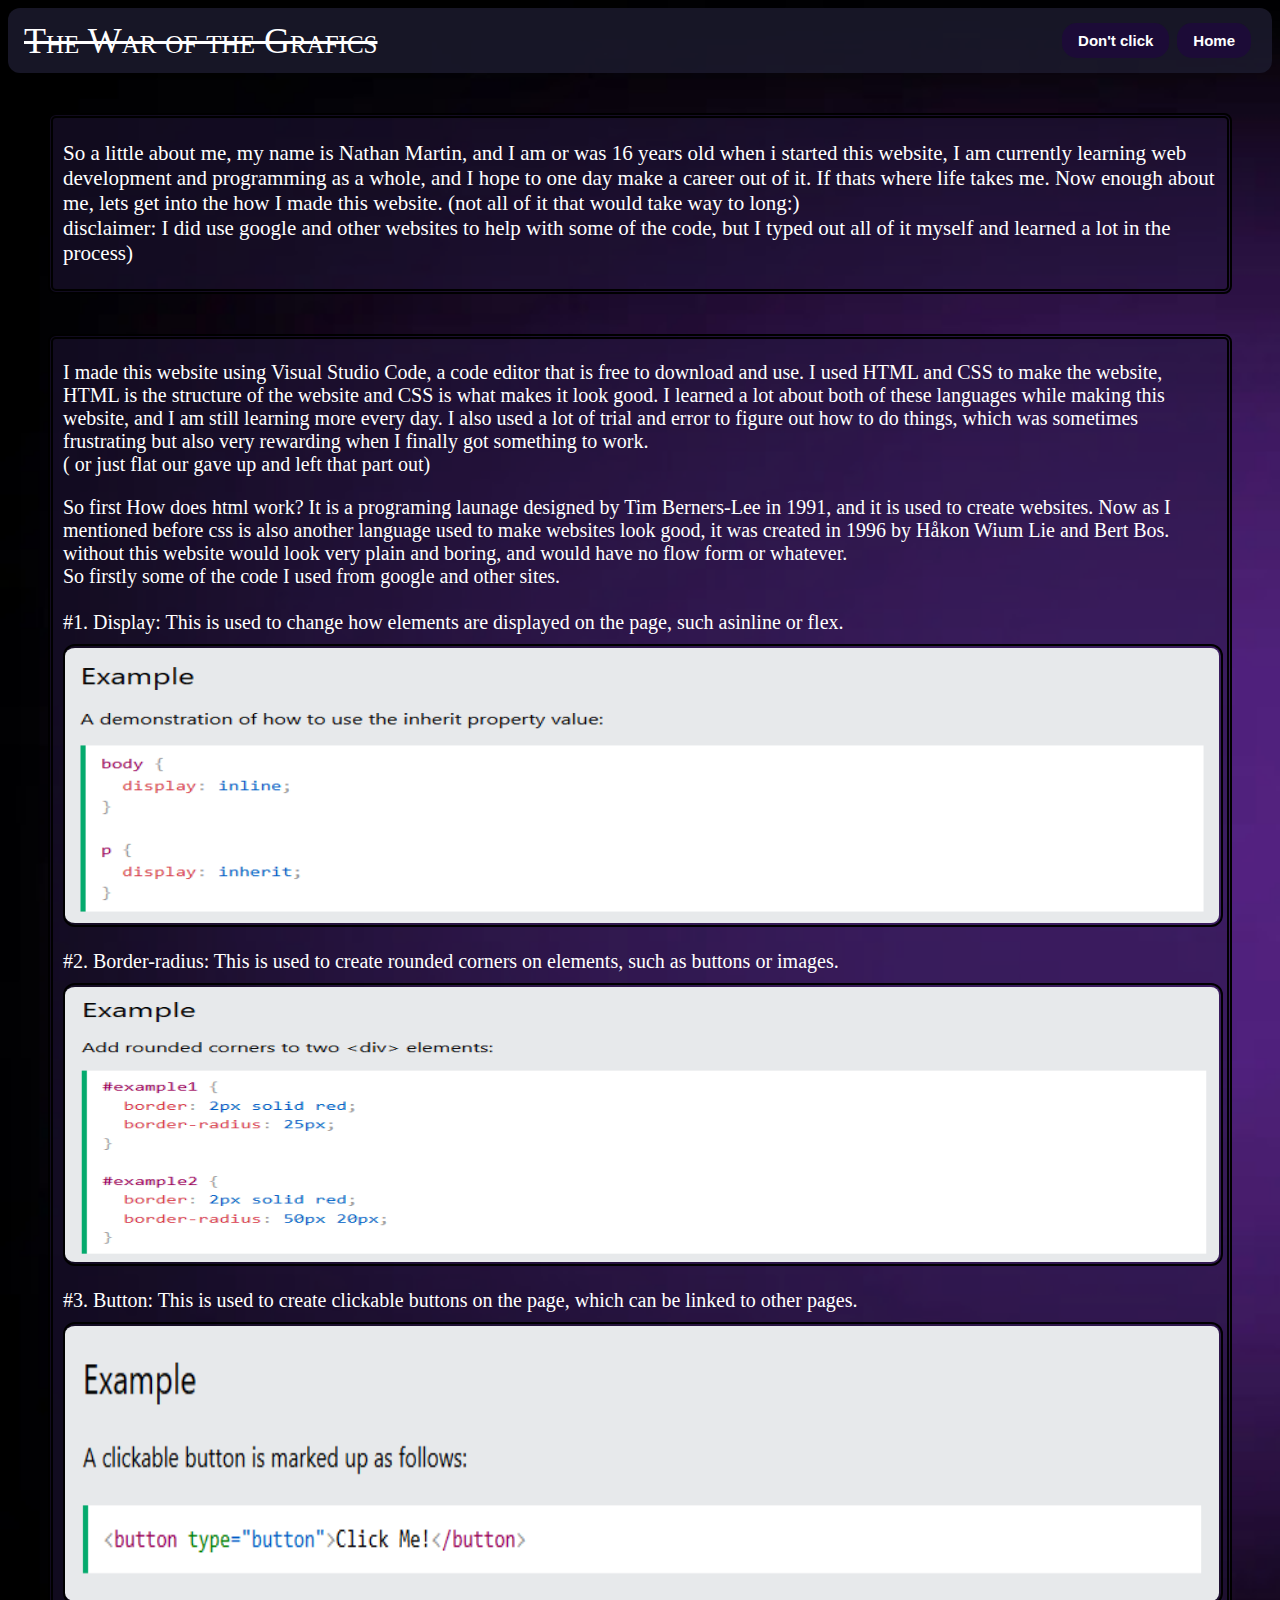
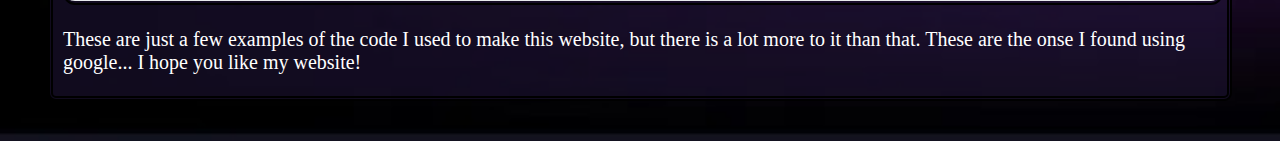
<file: About.html>
<DOCTYPE! html>

<html>

   <head> 

	<meta charset="utf-8" />
	<title>Fatso</title>
	<meta name="description" content="Grafics" />
	<meta name="keywords" content="GPU, grafics, Nvidia, amd, intel, computer, prossesing, video card," />
	<meta name="author" content="Nathan Martin" />
	<meta name="copyright" content="SafeSwap.net" />
	<meta name="rating" content="general" />
     
	<link href="global.css" rel="stylesheet" />
	</head>

   <body background="blueb.jpg">
	

   	<div id="header">
		<div id="This">
		<p id="title">The War of the Grafics</p>
		</div>
		<div id="navigation">

		

		<button>
			<a href="Thing1.html"> Don't click</a>
		</button>

		<button>
			<a href="index.html">Home</a>
		</button>

		

	</div><!-- end of navigation -->
	</div>

	<div id="intro">
		<p>
			So a little about me, my name is Nathan Martin, and I am or was 16 years old when i 
			started this website, I am currently learning web development and programming as a whole,
			and I hope to one day make a career out of it. If thats where life takes me. Now 
			enough about me, lets get into the how I made this website. (not all of it that would take way 
			to long:) <br> 
			disclaimer: I did use google and other websites to help with some of the code, but I
			typed out all of it myself and learned a lot in the process)  
		</p>
	</div>

	<div id="C1">
		<p> 
			I made this website using Visual Studio Code, a code editor that is free to download
			and use. I used HTML and CSS to make the website, HTML is the structure of the website
			and CSS is what makes it look good. I learned a lot about both of these languages while
			making this website, and I am still learning more every day. I also used a lot of trial and error to figure out how to do things, which was
			sometimes frustrating but also very rewarding when I finally got something to work. <br>
			( or just flat our gave up and left that part out) 
		</p>

		<p>
			So first How does html work? It is a programing launage designed by Tim Berners-Lee in 1991, and it is used to create websites.
			Now as I mentioned before css is also another language used to make websites look good, it was created in 1996 by Håkon Wium Lie and Bert Bos.
			without this website would look very plain and boring, and would have no flow form or whatever. <br>
			So firstly some of the code I used from google and other sites. <br> <br>
			#1. Display: This is used to change how elements are displayed on the page, such asinline or flex. <br>
			<img id="img1" src="Display.png" alt="display code example" width="100%"> <br><br>

			#2. Border-radius: This is used to create rounded corners on elements, such as buttons or images. <br>
			<img id="img2" src="border-radius.png" alt="border-radius code example" width="100%"> <br><br>

			#3. Button: This is used to create clickable buttons on the page, which can be linked to other pages. <br>
			<img id="img3" src="button.png" alt="button code example" width="100%"> <br><br>

			These are just a few examples of the code I used to make this website, but there is a lot more to it than that. These are the onse I found using google... 
			I hope you like my website!

	</div>
 
   </body>


   <footer>
	

   </footer>
</file>
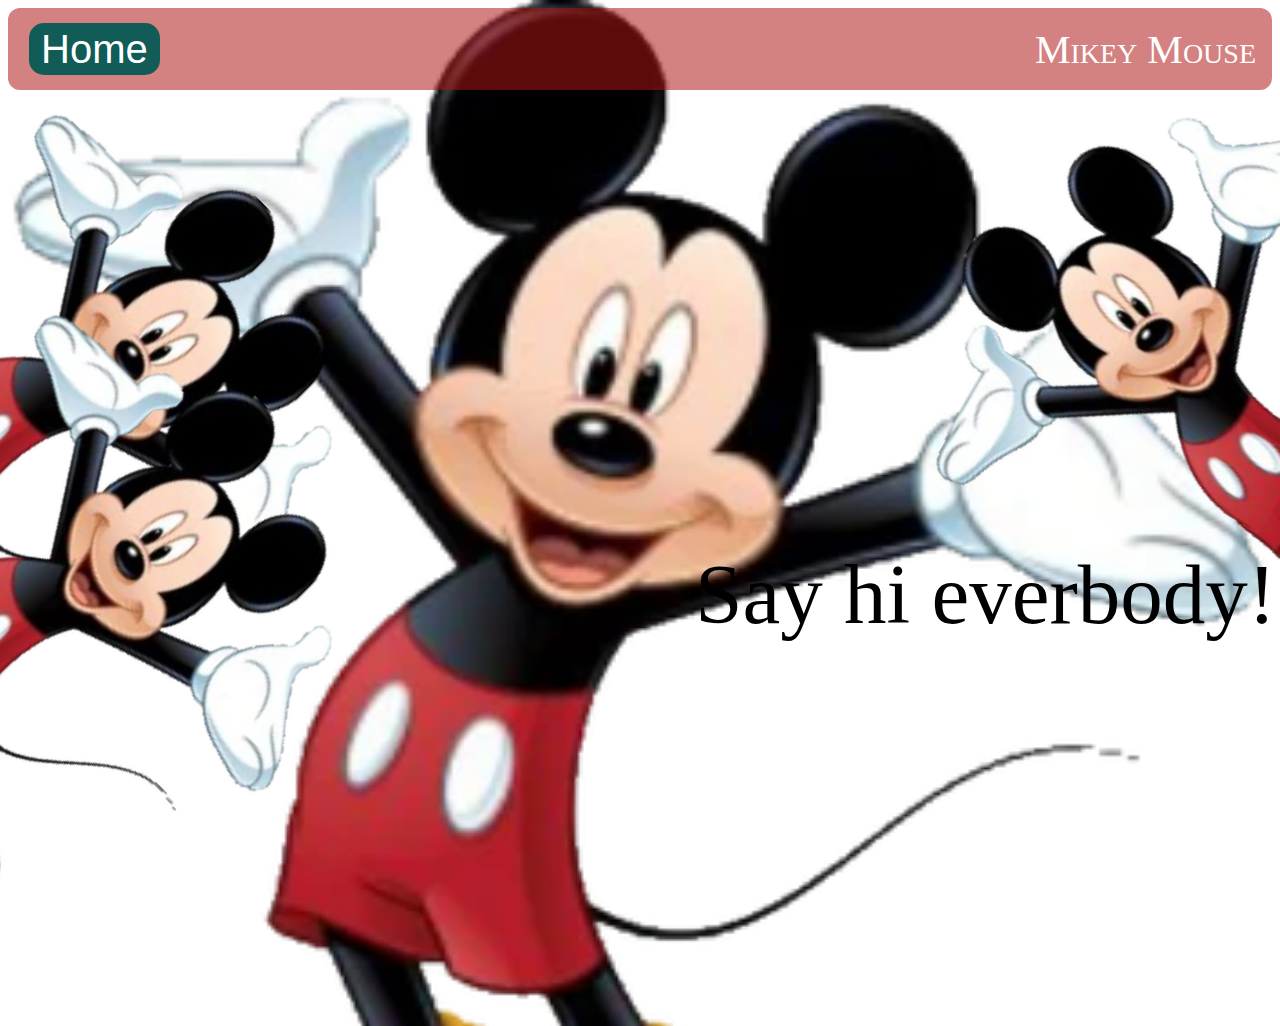
<file: Extra.html>
<DOCTYPE! html>

<html>

   <head> 

	<meta charset="utf-8" />
	<title>The War of the Grafics: intel</title>
	<meta name="description" content="Grafics" />
	<meta name="keywords" content="GPU, grafics, Nvidia, amd, intel, computer, prossesing, video card," />
	<meta name="author" content="Nathan Martin" />
	<meta name="copyright" content="SafeSwap.net" />
	<meta name="rating" content="general" />
     
	<link href="notglobal.css" rel="stylesheet" />
	</head>

   <body background="Mickey.webp">
  
  	<div id="header">
		<div id="Mikey">
			<div id="navigation">
<button>
			<a href="index.html">Home</a>
		</button>

			</div><!-- end of navigation -->
	</div>
		<p id="title">Mikey Mouse</p>
		</div>

	</div>


	<div id="Mouse">
	<p>
		Say hi everbody! 
	</p>
	</div>

	<div id="photo1">
		<img src="Mickey.webp" alt="Mickey Mouse" width="500" height="600">
	</div>

	<div id="photo2">
		<img src="Mickey.webp" alt="Mickey Mouse" width="500" height="600">
	</div>

	<div id="photo3">
		<img src="Mickey.webp" alt="Mickey Mouse" width="500" height="600">
	</div>

   </body>


   <footer>
	
   </footer>
</file>
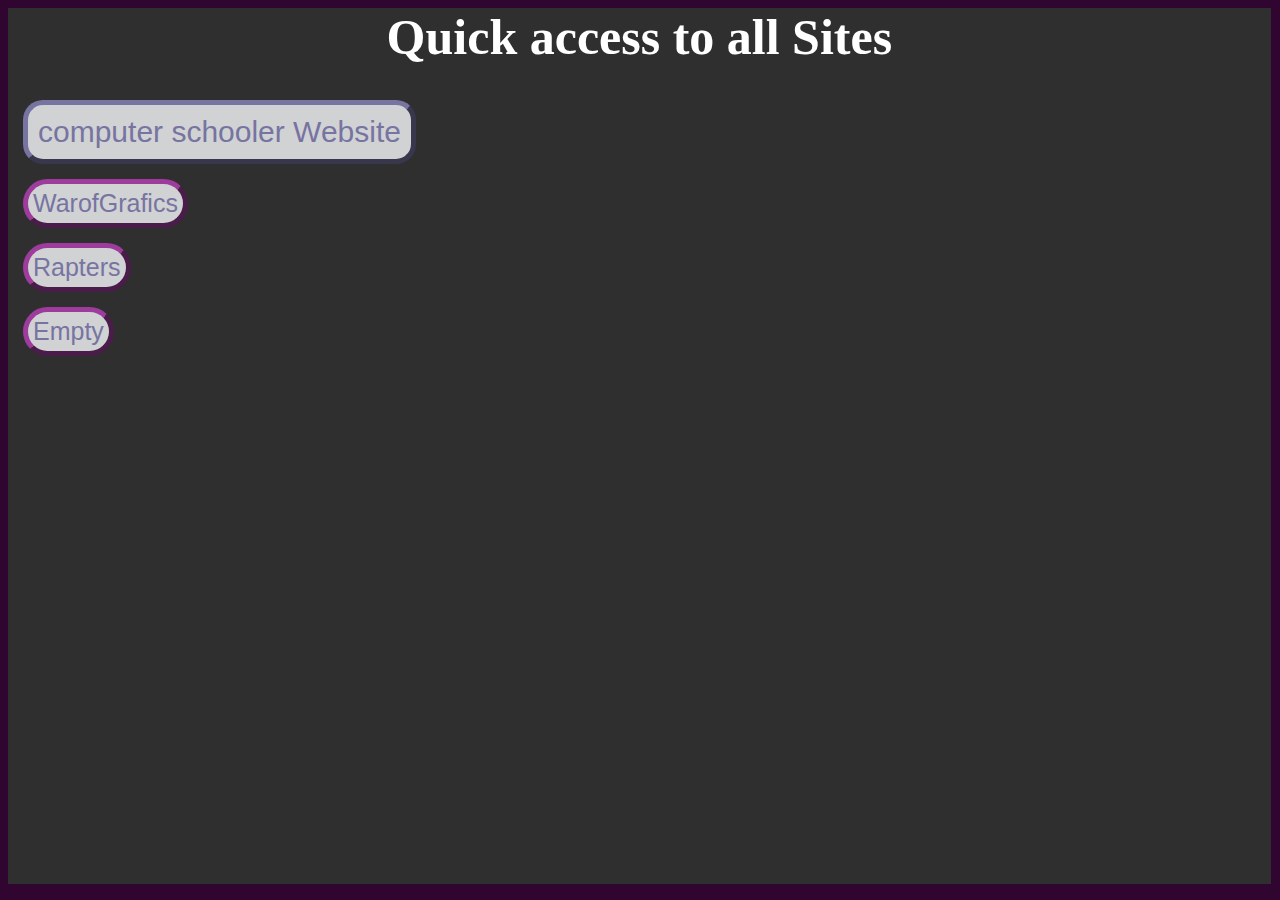
<file: FastAcc.html>
<DOCTYPE! html>

<head> 

<style>

h1 {
	font-size: 50px; 
	color: white; 
    text-align: center;
    font-stretch: 50%;

}

button {

	background-color: rgb(208, 210, 212); 
	border-width: 5px;
	border-color: rgb(158, 60, 158); 
    padding-left: 50px; 
    padding: 5px;
    border-radius: 25px;
    font-size: 15px;
    justify-content: center;
    display: block;
    margin: 15px;; 
    text-decoration: none;
    font-size: 25px;
    color: rgb(255, 255, 255); 

}

#button {
     margin:auto;
}



a {
    text-decoration: none;
    text-align: center;
    color:  rgb(119, 116, 161);
}

body {
	background-color: rgb(48, 47, 47);
}

#link {
    background-color: rgb(208, 210, 212); 
	border-width: 5px; 
	border-color: rgb(119, 116, 161);  
    padding: 10px;
    border-radius: 20px;
    font-size: 30px;
    text-decoration: none;

}

html {
    height: 99.9%;
    width: 99.9%;
    background-image: url(https://wallpaperaccess.com/full/1092672.png);
    background: rgb(48, 5, 48);
}

</style>

</head>

<div id="block">

</div>



<body> 
<h1>Quick access to all Sites</h1>

<button id="link"> 
<a href="https://learning.compuscholar.com/course/section.php?id=321978">computer schooler Website</a>
</button>

<div id="button">
<button> 
<a href="Grafics/Sites/Index.html">WarofGrafics</a>
</button>
<button> 
<a href="Raptors/Rapters/index.html">Rapters</a>
</button>
<button> 
<a href="Grafic2/Sites/index.html">Empty</a>
</button>
</div>

</body>
</file>
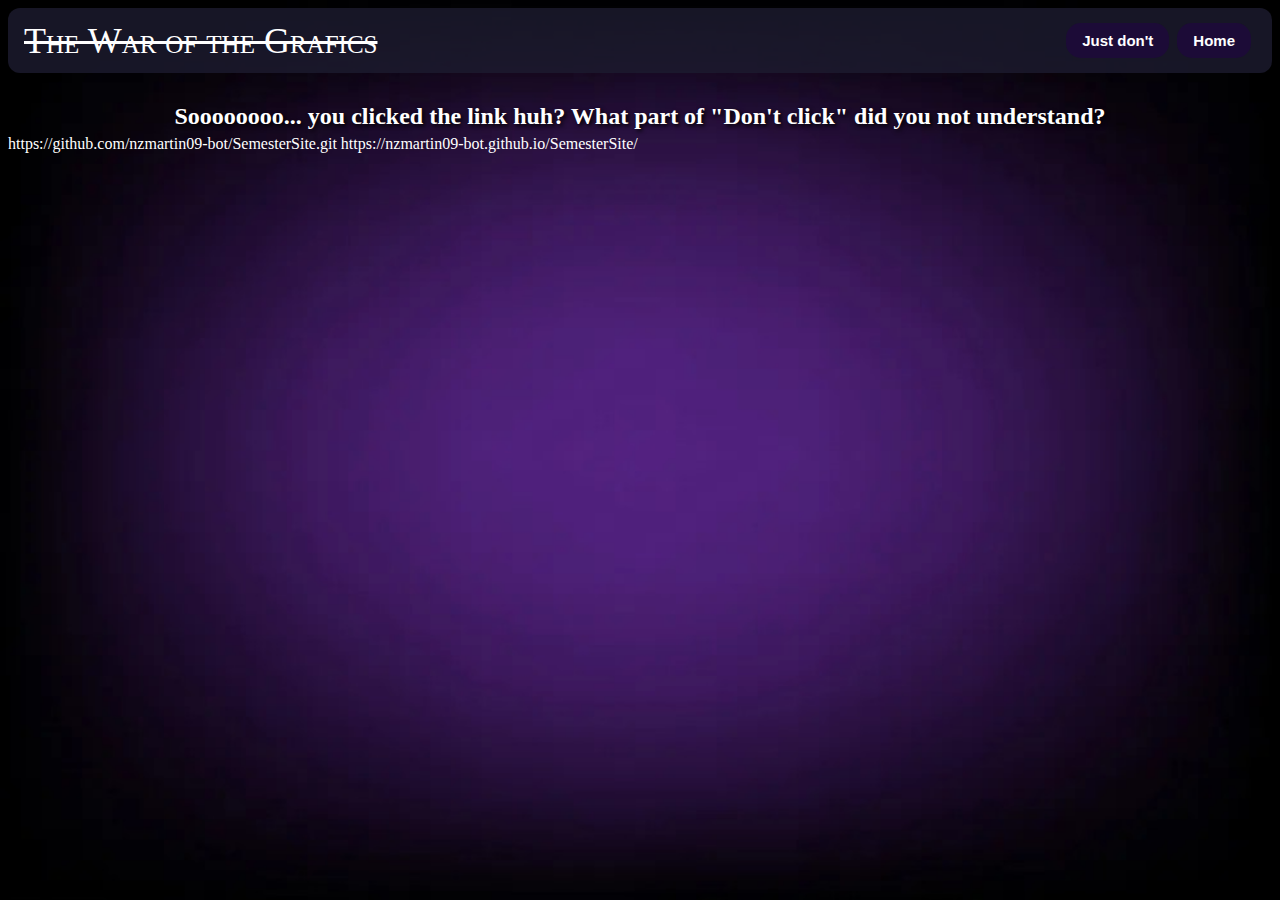
<file: Thing1.html>
<DOCTYPE! html>

<html>

   <head> 

	<meta charset="utf-8" />
	<title>The War of the Grafics: Nvidia</title>
	<meta name="description" content="Grafics" />
	<meta name="keywords" content="GPU, grafics, Nvidia, amd, intel, computer, prossesing, video card," />
	<meta name="author" content="Nathan Martin" />
	<meta name="copyright" content="SafeSwap.net" />
	<meta name="rating" content="general" />
     
	<link href="global.css" rel="stylesheet" />
	</head>

			<header>
	<div id="header">
		<div id="This">
		<p id="title">The War of the Grafics</p>
		</div>
		<div id="navigation">

	
	

		<button>
			<a href="Thing2.html"> Just don't</a>
		</button>
	
			<button>
			<a href="index.html">Home</a>
		</button>
		

	</div><!-- end of navigation -->
	</div>

   <body background="blueb.jpg">
	<h2>
		Soooooooo... you clicked the link huh? What part of "Don't click" did you not understand?
   </h2>
   </body>


   <footer>
	
   </footer>

   https://github.com/nzmartin09-bot/SemesterSite.git

   https://nzmartin09-bot.github.io/SemesterSite/
</file>
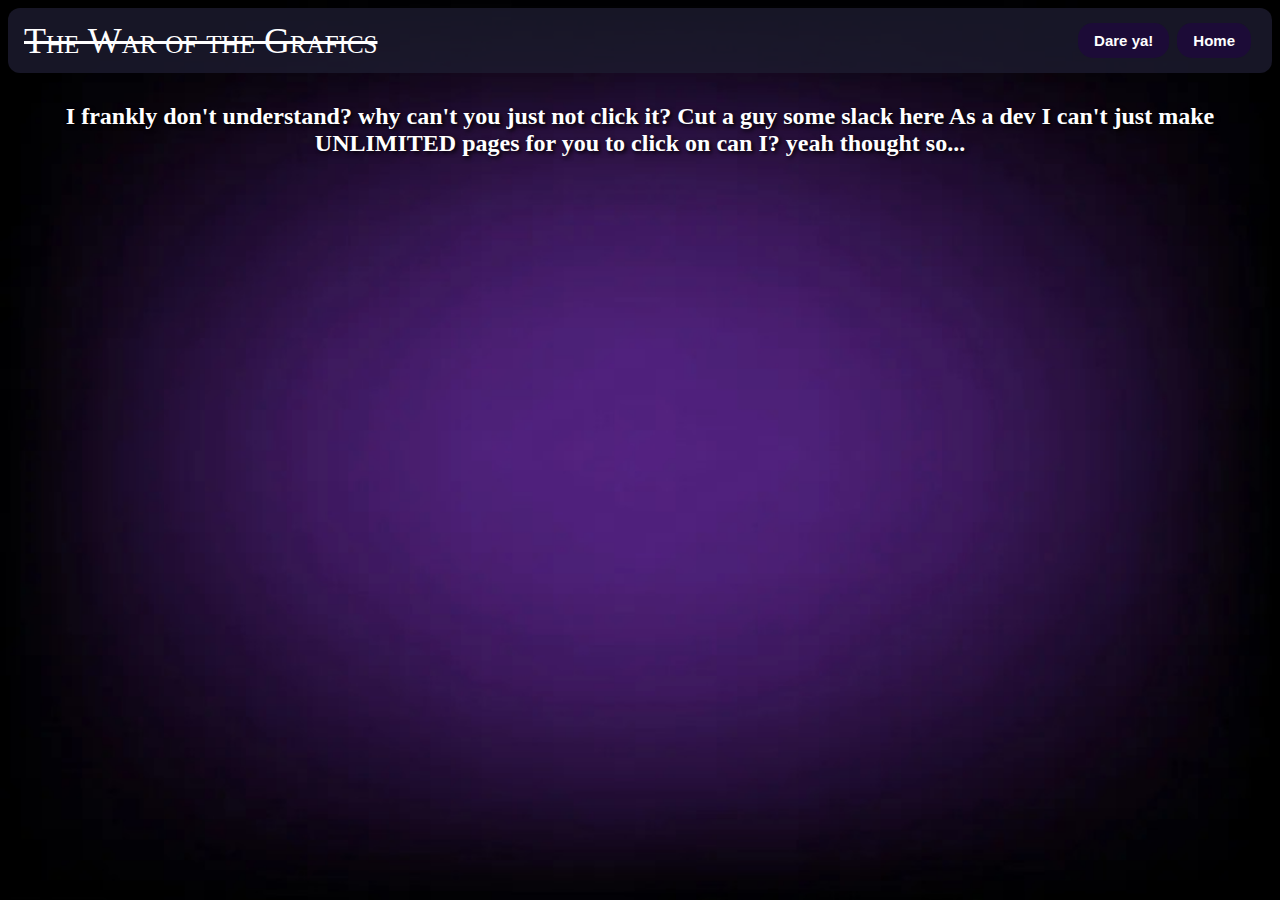
<file: Thing2.html>
<DOCTYPE! html>

<html>

   <head> 

	<meta charset="utf-8" />
	<title>The War of the Grafics: intel</title>
	<meta name="description" content="Grafics" />
	<meta name="keywords" content="GPU, grafics, Nvidia, amd, intel, computer, prossesing, video card," />
	<meta name="author" content="Nathan Martin" />
	<meta name="copyright" content="SafeSwap.net" />
	<meta name="rating" content="general" />
     
	<link href="global.css" rel="stylesheet" />
	</head>

   <body background="blueb.jpg">
    

  	<div id="header">
		<div id="This">
		<p id="title">The War of the Grafics</p>
		</div>
		<div id="navigation"> 

		<button>
			<a href="nothing.html"> Dare ya!</a>
		</button>

		<button>
			<a href="index.html">Home</a>
		</button>

		

	</div><!-- end of navigation -->
	</div>

	<h2>
		I frankly don't understand? why can't you just not click it? 
		Cut a guy some slack here As a dev I can't just make UNLIMITED pages for you to click on 
		can I? yeah thought so...
		

		
	</h2>

   </body>


   <footer>
	
   </footer>
</file>
<file: global.css>
@charset "utf-8";
/* CSS for War of the Grafics*/

#header {
  display: flex;
  align-items: center;        
  justify-content: space-between;
  padding: 10px 16px;         
  background-color: rgba(29, 28, 48, 0.8);
  border-radius: 12px;        
}

#title {
  margin: 0;                   
  font-variant: small-caps;
  font-size: clamp(18px, 3.5vw, 36px);
  text-align: left;
  color: #fff;
  text-decoration: line-through;

}


#navigation {
  display: flex;
  gap: 8px;                   
  align-items: center;         
  padding: 0;                  
}


button {
  display: inline-flex;
  align-items: center;
  justify-content: center;
  padding: 10px 16px;
  font-size: 21px;             
  line-height: 1;
  border-radius: 15px;
  border: 0;
  background: #1e083bd0;
  color: #ffffff;
  cursor: pointer;
  font-weight: bold;
  font-style: small-caps;
}


#navigation button a {
  color: inherit;
  text-decoration: none;
  display: inline-block;
  padding: 0;                  
}


body {
   color:#ffffff;
   background-repeat: no-repeat;
   background-size: cover;
}

#Center {
  display: flex;
  align-items: center;        
  padding: 10px 16px;         
  border-radius: 12px; 
  justify-content: c;

}

#AMDphoto {
border-color: #ffffff;
border-width: 10px;

}

#navigation {
  padding: 5px;
  align-items: right;

}


#fatso {
  padding: 25px;
  margin: 5px;
  text-align: left;
  font-size: 25px;
  background-color: rgba(36, 23, 63, 0.479);
  border-radius: 10px;
  border-width: 2px;
  border-style: double;
  border-color: #000000;


}

#notfatme {
  background-size: cover;
}

#footer {

  color: #ffffff;
	background-color: #000000;
	text-align: left;
	font-size: small;
	padding-top: 5px;
  padding-left: 15px;
  padding-bottom: 5px;
  padding-right: 15px;
  position: fixed;
  bottom: 0px;
 
}

#link {
  text-align: right;
  font-size: small;
  padding: 10px;
  padding-left: 20px;
  position: fixed; 
  bottom: 5px;
  right: 0px;
  background-color: #0c0f2cb2;
  border-radius: 10px;
  margin: 5px;
}

.content {
  display: flex;
  align-items: left;        
  padding: 10px 16px;  
  justify-content: left;
}


.image-box {
 /* background-image: url(../PagePhotos/data-center.jpg);  adjust path */
  background-size: cover;        /* fills box, crops as needed */
  width: 700px;            /* set desired width */      
  height: 220px;           /* box height */
  margin: 24px auto;       /* center horizontally */
  border-radius: 8px;      /* optional rounded corners */
  overflow: hidden;
  display: flex;
  align-items: center;    /* vertical center content */
  box-shadow: 0 6px 18px rgba(0,0,0,0.25);
}

h2 {
  text-align: center;
  font-size: 24px;
  color: #ffffff;
  text-shadow: 2px 2px 4px rgb(0, 0, 0);
  margin: 5px;
  margin-top: 30px;
}

a {
  color: white;
  font-size: 15px;
}

#intro {
  font-size: 21px;
  margin: 40px;
  text-align: left;
  background-color: rgba(36, 23, 63, 0.479);
  padding: 2px 10px 2px 10px;
  border-radius: 8px;
  border-color: #000000;
  border-width: 5px;
  border-style: double;
}

#C1 {
  font-size: 20px;
  margin: 40px;
  text-align: left;
  background-color: rgba(36, 23, 63, 0.479);
  padding: 2px 10px 2px 10px;
  border-radius: 8px;
  border-color: #000000;
  border-width: 5px;
  border-style: double;
}

#img1, #img2, #img3 {
  border-radius: 12px;
  border-color: #000000;
  border-width: 2px;
  border-style: solid;
  padding-right: 2px;
  padding-top: 2px;
  padding-bottom: 2px;
  margin-top: 10px;
  height: 275px;
  width: 100%;
}

#I1, #I2, #I3, #I4, #I5 {
  width: 300px;
  height: auto;
  border-radius: 12px;
  border-color: #000000;
  border-width: 2px;
  border-style: double;
  padding-right: 2px;
  padding-top: 2px;
  padding-bottom: 2px;
  margin-top: 10px;
}

#I1 {
  transform: rotate(65deg);

}
#I2 {
  transform: rotate(135deg);

}
#I3 {
  transform: rotate(40deg);
  
}

#I4 {
  transform: rotate(155deg);

}

#I5 {
  transform: rotate(25deg);
 
}
</file>
<file: notglobal.css>
@charset "utf-8";
/* CSS for War of the Grafics*/

#header {
  display: flex;
  align-items: center;        
  justify-content: space-between;
  padding: 10px 16px;         
  background-color: rgba(175, 18, 18, 0.534);
  border-radius: 12px;        
}

#title {
  margin: 0;                   
  font-variant: small-caps;
  font-size: clamp(18px, 3.5vw, 40px);
  text-align: left;
  color: #fff;

}


#navigation {
  display: flex;
  gap: 8px;                   
  align-items: center;         
  padding: 0;                  
}


button {
  display: inline-flex;
  align-items: center;
  justify-content: center;
  padding: 6px 12px;
  font-size: 40px;             
  line-height: 1;
  border-radius: 15px;
  border: 0;
  background: #115c56;
  color: #ffffff;
  cursor: pointer;
}


#navigation button a {
  color: inherit;
  text-decoration: none;
  display: inline-block;
  padding: 0;                  
}


body {
   color:#ffffff;
   background-repeat: no-repeat;
   background-size: cover;
}

#Center {
  display: flex;
  align-items: center;        
  padding: 10px 16px;         
  border-radius: 12px; 
  justify-content: c;

}

#AMDphoto {
border-color: #ffffff;
border-width: 10px;

}

#navigation {
  padding: 5px;
  align-items: right;

}


#fatso {
  padding: 30px;
  margin: 5px;
  text-align: center;
  -webkit-text-stroke-width: 1px;


}

#notfatme {
  background-size: cover;
}

#footer {

  color: #ffffff;
	background-color:  rgba(47, 117, 117, 0.8);
	text-align: left;
	font-size: x-small;
	padding-top: 5px;
  padding-left: 15px;
  padding-bottom: 5px;
  padding-right: 15px;
  position:inherit;
  bottom: 0px;
 
}

.content {
  display: flex;
  align-items: left;        
  padding: 10px 16px;  
  justify-content: left;
}


.image-box {
  background-image: url(../PagePhotos/data-center.jpg); /* adjust path */
  background-size: cover;        /* fills box, crops as needed */
  width: 700px;            /* set desired width */      
  height: 220px;           /* box height */
  margin: 24px auto;       /* center horizontally */
  border-radius: 8px;      /* optional rounded corners */
  overflow: hidden;
  display: flex;
  align-items: center;    /* vertical center content */
  justify-content: center; /* horizontal center content */
  box-shadow: 0 6px 18px rgba(0,0,0,0.25);
}

.content h2 {
  margin: 0 0 6px 0;
  font-size: 1.4rem;
  line-height: 1.1;
}

#Mouse {
  font-size: 85px;
  color: black;
  position: absolute; 
  top: 460px;   
  right: 4px;      
}

#photo1, #photo2, #photo3 {
  width: 200px; 
  height: 200px;
 transform: rotate(45deg);

}

#photo2 {
  position: absolute; 
  top: 300px;   
  left: 70%;
  transform: rotate(300deg);
}
</file>
